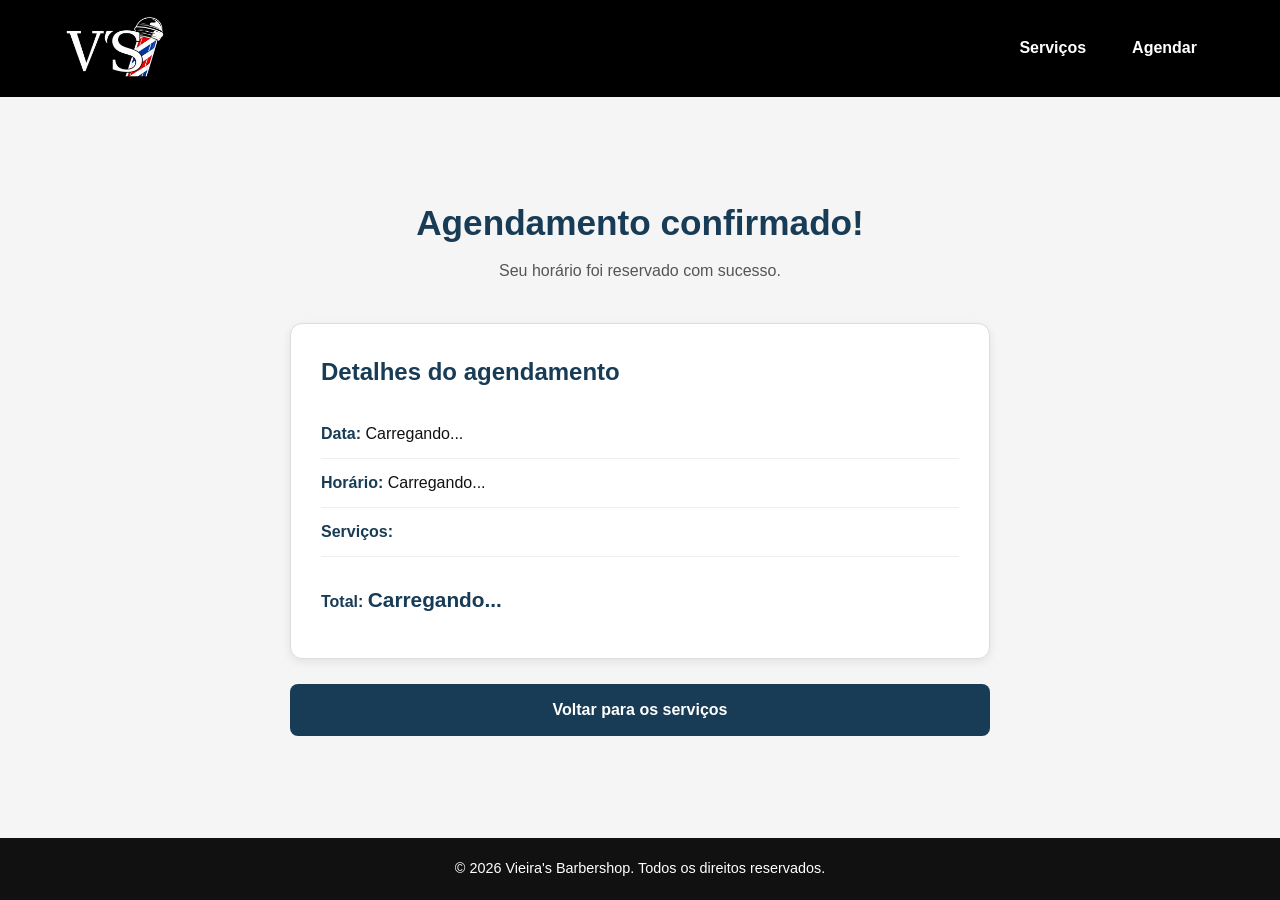
<file: docs/confirmacao.html>
<!DOCTYPE html>
<html lang="pt-BR">

<head>
    <meta charset="UTF-8">
    <meta name="viewport" content="width=device-width, initial-scale=1.0">

    <title>Agendamento confirmado | Vieira's Barbershop</title>

    <link rel="stylesheet" href="CSS/style.css">
</head>

<body>

    <header>

        <nav>

            <a href="index.html">
                <img
                    src="imagens/logo-branca.jpeg"
                    alt="Logo da Vieira's Barbershop"
                >
            </a>

            <ul>

                <li>
                    <a href="index.html">
                        Serviços
                    </a>
                </li>

                <li>
                    <a href="agendamento.html">
                        Agendar
                    </a>
                </li>

            </ul>

        </nav>

    </header>


    <main>
    <section aria-labelledby="titulo-confirmacao">

        <header>
            <h1 id="titulo-confirmacao">Agendamento confirmado!</h1>
            <p>Seu horário foi reservado com sucesso.</p>
        </header>

        <section aria-labelledby="titulo-detalhes">
            <h2 id="titulo-detalhes">Detalhes do agendamento</h2>

            <p>
                <strong>Data:</strong>
                <span id="confirmacao-data">Carregando...</span>
            </p>

            <p>
                <strong>Horário:</strong>
                <span id="confirmacao-horario">Carregando...</span>
            </p>

            <p>
                <strong>Serviços:</strong>
            </p>

            <ul id="confirmacao-servicos">
                <li>Carregando...</li>
            </ul>

            <p>
                <strong>Total:</strong>
                <span id="confirmacao-total">Carregando...</span>
            </p>
        </section>

        <a href="index.html">Voltar para os serviços</a>

    </section>
</main>

    <footer>

        <p>
            &copy; 2026 Vieira's Barbershop.
            Todos os direitos reservados.
        </p>

    </footer>


    <script src="JS/confirmacao.js"></script>

</body>

</html>
</file>
<file: docs/CSS/style.css>
/* ==============================
   CONFIGURAÇÕES GERAIS
============================== */

* {
    margin: 0;
    padding: 0;
    box-sizing: border-box;
}

html {
    scroll-behavior: smooth;
}

body {
    min-height: 100vh;
    display: flex;
    flex-direction: column;

    background-color: #F5F5F5;
    color: #111111;

    font-family: Arial, Helvetica, sans-serif;
    line-height: 1.5;
}


/* ==============================
   CABEÇALHO
============================== */

header {
    background-color: #000000;
}

nav {
    width: 100%;
    max-width: 1200px;
    margin: 0 auto;

    padding: 15px 25px;

    display: flex;
    align-items: center;
    justify-content: space-between;
    gap: 20px;
}

nav img {
    width: 100px;
    height: auto;
    display: block;
}

nav ul {
    list-style: none;

    display: flex;
    align-items: center;
    gap: 10px;
}

nav a {
    color: #FFFFFF;
    text-decoration: none;
}

nav ul a {
    display: block;

    padding: 10px 18px;

    border-radius: 6px;

    font-weight: bold;

    transition: background-color 0.2s ease;
}

nav ul a:hover {
    background-color: #333333;
}


/* ==============================
   CONTEÚDO PRINCIPAL
============================== */

main {
    width: 100%;
    max-width: 1200px;

    margin: 0 auto;
    padding: 50px 25px;

    flex: 1;
}

main>section>header {
    background-color: transparent;
    text-align: center;

    margin-bottom: 40px;
}

h1 {
    color: #111111;
    font-size: 2.2rem;
    margin-bottom: 10px;
}

main>section>header p {
    color: #555555;
    font-size: 1rem;
}


/* ==============================
   CARDS DE SERVIÇOS
============================== */

main>section>section[aria-label="Lista de serviços"] {
    display: grid;

    grid-template-columns: repeat(3, 1fr);

    gap: 20px;
}

article {
    background-color: #FFFFFF;

    border: 1px solid #DDDDDD;
    border-radius: 10px;

    padding: 25px;

    box-shadow: 0 2px 6px rgba(0, 0, 0, 0.05);

    transition:
        transform 0.2s ease,
        box-shadow 0.2s ease;
}

article:hover {
    transform: translateY(-4px);

    box-shadow: 0 6px 15px rgba(0, 0, 0, 0.10);
}

article h2 {
    color: #111111;
    font-size: 1.2rem;

    margin-bottom: 12px;
}

article p {
    color: #555555;
    margin-bottom: 5px;
}

article p:nth-of-type(2) {
    color: #183B56;

    font-size: 1.1rem;
    font-weight: bold;

    margin-bottom: 20px;
}

article a {
    display: inline-block;

    background-color: #183B56;
    color: #FFFFFF;

    padding: 10px 18px;

    border-radius: 6px;

    text-decoration: none;
    font-weight: bold;

    transition: background-color 0.2s ease;
}

article a:hover {
    background-color: #B83232;
}


/* ==============================
   FORMULÁRIOS
============================== */

form {
    width: 100%;
    max-width: 700px;

    margin: 0 auto;
}

fieldset {
    background-color: #FFFFFF;

    border: 1px solid #DDDDDD;
    border-radius: 10px;

    padding: 25px;

    margin-bottom: 25px;
}

legend {
    padding: 0 10px;

    color: #183B56;

    font-size: 1.1rem;
    font-weight: bold;
}

label {
    display: block;

    color: #111111;

    margin-bottom: 8px;
    font-weight: 600;
}

input[type="text"],
input[type="tel"],
input[type="date"] {
    width: 100%;

    padding: 12px;

    margin-bottom: 20px;

    border: 1px solid #CCCCCC;
    border-radius: 6px;

    background-color: #FFFFFF;

    font-size: 1rem;
}

input:focus {
    outline: 2px solid #183B56;
    border-color: #183B56;
}


/* ==============================
   CHECKBOX DOS SERVIÇOS
============================== */

fieldset label:has(input[type="checkbox"]) {
    display: flex;
    align-items: center;
    gap: 10px;

    padding: 12px;

    margin-bottom: 8px;

    border: 1px solid #EEEEEE;
    border-radius: 6px;

    cursor: pointer;

    transition: background-color 0.2s ease;
}

fieldset label:has(input[type="checkbox"]):hover {
    background-color: #F5F5F5;
}

input[type="checkbox"] {
    width: 18px;
    height: 18px;

    flex-shrink: 0;
}


/* ==============================
   BOTÕES
============================== */

button {
    display: block;

    width: 100%;

    padding: 14px 20px;

    border: none;
    border-radius: 6px;

    background-color: #183B56;
    color: #FFFFFF;

    font-size: 1rem;
    font-weight: bold;

    cursor: pointer;

    transition: background-color 0.2s ease;
}

button:hover {
    background-color: #B83232;
}


/* ==============================
   HORÁRIOS
============================== */

#horarios {
    display: grid;

    grid-template-columns: repeat(4, 1fr);

    gap: 10px;
}

#horarios p {
    grid-column: 1 / -1;

    color: #666666;
}

#horarios button {
    width: auto;

    background-color: #FFFFFF;
    color: #183B56;

    border: 1px solid #183B56;
}

#horarios button:hover {
    background-color: #183B56;
    color: #FFFFFF;
}


/* ==============================
   RESUMO DA FINALIZAÇÃO
============================== */

main>section>section[aria-labelledby="titulo-resumo"] {
    width: 100%;
    max-width: 700px;

    margin: 0 auto 30px;
}

main>section>section[aria-labelledby="titulo-resumo"]>h2 {
    margin-bottom: 20px;

    color: #111111;
}

main>section>section[aria-labelledby="titulo-resumo"] article {
    margin-bottom: 15px;

    box-shadow: none;
}

main>section>section[aria-labelledby="titulo-resumo"] article:hover {
    transform: none;
}

main>section>section[aria-labelledby="titulo-resumo"] h3 {
    color: #183B56;

    margin-bottom: 8px;
}

#resumo-servicos {
    padding-left: 20px;
}

#resumo-total {
    color: #183B56;

    font-size: 1.3rem;
    font-weight: bold;
}


/* ==============================
   RODAPÉ
============================== */

footer {
    background-color: #111111;
    color: #FFFFFF;

    text-align: center;

    padding: 20px 15px;

    margin-top: auto;
}

footer p {
    font-size: 0.9rem;
}


/* ==============================
   RESPONSIVIDADE
   TABLET
============================== */

@media (max-width: 900px) {

    main>section>section[aria-label="Lista de serviços"] {
        grid-template-columns: repeat(2, 1fr);
    }

    #horarios {
        grid-template-columns: repeat(3, 1fr);
    }
}


/* ==============================
   RESPONSIVIDADE
   CELULAR
============================== */

@media (max-width: 600px) {

    nav {
        padding: 12px 15px;

        flex-direction: column;
    }

    nav img {
        width: 85px;
    }

    nav ul {
        width: 100%;

        justify-content: center;
    }

    nav ul a {
        padding: 9px 14px;
    }

    main {
        padding: 35px 15px;
    }

    h1 {
        font-size: 1.8rem;
    }

    main>section>header {
        margin-bottom: 30px;
    }

    main>section>section[aria-label="Lista de serviços"] {
        grid-template-columns: 1fr;
    }

    article {
        padding: 20px;
    }

    fieldset {
        padding: 20px 15px;
    }

    #horarios {
        grid-template-columns: repeat(2, 1fr);
    }

    #horarios button {
        padding: 12px 8px;
    }

    footer {
        padding: 18px 10px;
    }
}


/* ==============================
   CELULARES MUITO PEQUENOS
============================== */

@media (max-width: 380px) {

    nav ul {
        gap: 3px;
    }

    nav ul a {
        padding: 8px 10px;
        font-size: 0.9rem;
    }

    h1 {
        font-size: 1.6rem;
    }

    #horarios {
        grid-template-columns: 1fr 1fr;
    }
}

#horarios button.selecionado {
    background-color: #183B56;
    color: #FFFFFF;
    border: 2px solid #183B56;
    font-weight: bold;
    transform: scale(1.03);
    box-shadow: 0 3px 8px rgba(24, 59, 86, 0.3);
}

/* ==============================
   RESUMO DO AGENDAMENTO
============================== */

#titulo-resumo {
    color: #183B56;
    font-size: 1.3rem;
    margin-bottom: 18px;
}

#titulo-resumo + p,
#titulo-resumo + p + p {
    display: flex;
    justify-content: space-between;
    align-items: center;

    padding: 12px 0;

    border-bottom: 1px solid #EEEEEE;
}

#titulo-resumo + p strong,
#titulo-resumo + p + p strong {
    color: #555555;
}

#duracao-total {
    color: #111111;
    font-weight: bold;
}

#preco-total {
    color: #183B56;
    font-size: 1.2rem;
    font-weight: bold;
}
/* ========================================
   PÁGINA DE AGENDAMENTO CONFIRMADO
======================================== */

main > section[aria-labelledby="titulo-confirmacao"] {
    width: 90%;
    max-width: 700px;
    margin: 50px auto;
    text-align: center;
}

#titulo-confirmacao {
    color: #183B56;
    margin-bottom: 10px;
}

main > section[aria-labelledby="titulo-confirmacao"] > header p {
    margin-bottom: 30px;
    color: #555555;
}

/* Caixa com todos os detalhes */

main > section[aria-labelledby="titulo-confirmacao"] 
> section[aria-labelledby="titulo-detalhes"] {
    background-color: #FFFFFF;
    border: 1px solid #DDDDDD;
    border-radius: 12px;
    padding: 30px;
    margin-bottom: 25px;
    text-align: left;
    box-shadow: 0 3px 10px rgba(0, 0, 0, 0.08);
}

#titulo-detalhes {
    color: #183B56;
    margin-bottom: 20px;
}

/* Informações */

main > section[aria-labelledby="titulo-confirmacao"] 
> section[aria-labelledby="titulo-detalhes"] p {
    padding: 12px 0;
    border-bottom: 1px solid #EEEEEE;
}

main > section[aria-labelledby="titulo-confirmacao"] 
> section[aria-labelledby="titulo-detalhes"] p:last-child {
    border-bottom: none;
}

main > section[aria-labelledby="titulo-confirmacao"] 
> section[aria-labelledby="titulo-detalhes"] strong {
    color: #183B56;
}

/* Lista de serviços */

#confirmacao-servicos {
    margin: 5px 0 15px;
    padding-left: 25px;
}

#confirmacao-servicos li {
    margin-bottom: 8px;
}

/* Total */

#confirmacao-total {
    color: #183B56;
    font-size: 1.3rem;
    font-weight: bold;
}

/* Botão voltar */

main > section[aria-labelledby="titulo-confirmacao"] > a {
    display: block;
    width: 100%;
    padding: 14px 20px;
    background-color: #183B56;
    color: #FFFFFF;
    border-radius: 8px;
    text-align: center;
    text-decoration: none;
    font-weight: bold;
    transition: 0.2s;
}

main > section[aria-labelledby="titulo-confirmacao"] > a:hover {
    background-color: #B83232;
    transform: translateY(-2px);
}
/* ========================================
   PÁGINA MEUS AGENDAMENTOS
======================================== */

.secao-agendamentos {
    margin-bottom: 40px;
}

.secao-agendamentos h2 {
    color: #183B56;
    font-size: 1.5rem;
    margin-bottom: 20px;
}

#lista-proximos,
#lista-historico {
    display: grid;
    grid-template-columns: repeat(2, 1fr);
    gap: 20px;
}

.card-agendamento {
    background-color: #FFFFFF;
    border: 1px solid #DDDDDD;
    border-radius: 10px;
    padding: 25px;
    box-shadow: 0 2px 6px rgba(0, 0, 0, 0.05);
}

.card-agendamento h3 {
    color: #183B56;
    font-size: 1.2rem;
    margin-bottom: 15px;
}

.card-agendamento p {
    color: #555555;
    margin-bottom: 8px;
}

.card-agendamento strong {
    color: #111111;
}

.card-agendamento .valor-agendamento {
    color: #183B56;
    font-size: 1.2rem;
    font-weight: bold;
    margin-top: 15px;
}

.status-agendamento {
    display: inline-block;
    padding: 5px 12px;
    margin: 10px 0;
    border-radius: 20px;
    background-color: #E5F1E8;
    color: #27633A;
    font-size: 0.85rem;
    font-weight: bold;
}

.status-cancelado {
    background-color: #FCE8E8;
    color: #A52828;
}

.status-concluido {
    background-color: #E5EAF5;
    color: #183B56;
}

.botao-cancelar {
    margin-top: 15px;
    background-color: #B83232;
}

.botao-cancelar:hover {
    background-color: #922626;
}

.mensagem-vazia {
    grid-column: 1 / -1;
    padding: 25px;
    background-color: #FFFFFF;
    border: 1px solid #DDDDDD;
    border-radius: 10px;
    color: #666666;
    text-align: center;
}

/* Responsividade */

@media (max-width: 600px) {

    #lista-proximos,
    #lista-historico {
        grid-template-columns: 1fr;
    }

    .card-agendamento {
        padding: 20px;
    }

    .secao-agendamentos h2 {
        font-size: 1.3rem;
    }
}
</file>
